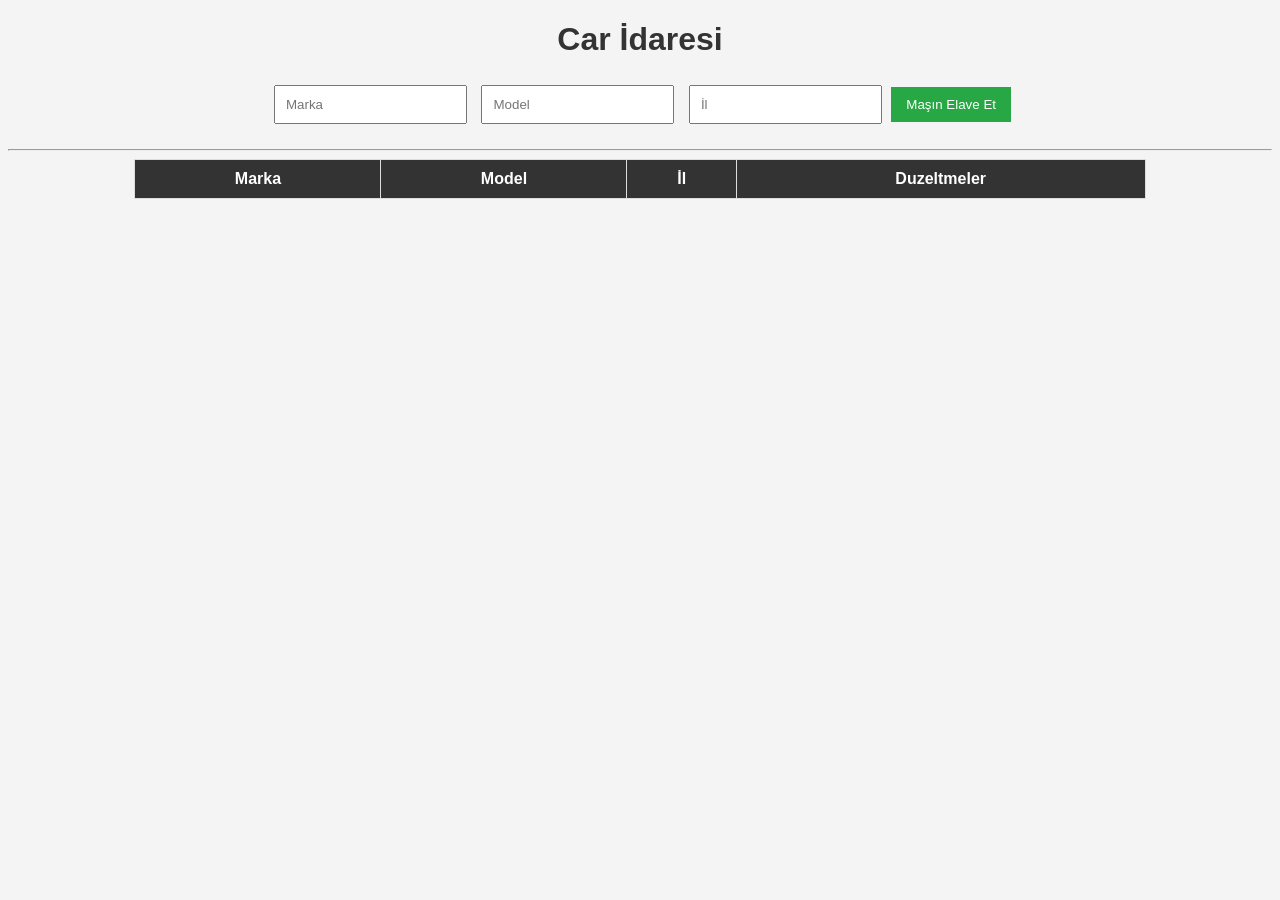
<file: codes/spring/14AprelPraktika/frontend/car-website/index.html>
<!DOCTYPE html>
<html lang="en">
<head>
    <meta charset="UTF-8">
    <title>Car</title>
    <link rel="stylesheet" href="style.css">
</head>
<body>

<h1>Car İdaresi</h1>

<div class="form">
    <input type="text" id="marka" placeholder="Marka">
    <input type="text" id="model" placeholder="Model">
    <input type="number" id="year" placeholder="İl">
    <button onclick="addCar()">Maşın Elave Et</button>
</div>

<hr>

<table>
    <thead>
        <tr>
            <th>Marka</th>
            <th>Model</th>
            <th>İl</th>
            <th>Duzeltmeler</th>
        </tr>
    </thead>
    <tbody id="carTable"></tbody>
</table>

<script src="script.js"></script>

</body>
</html>
</file>
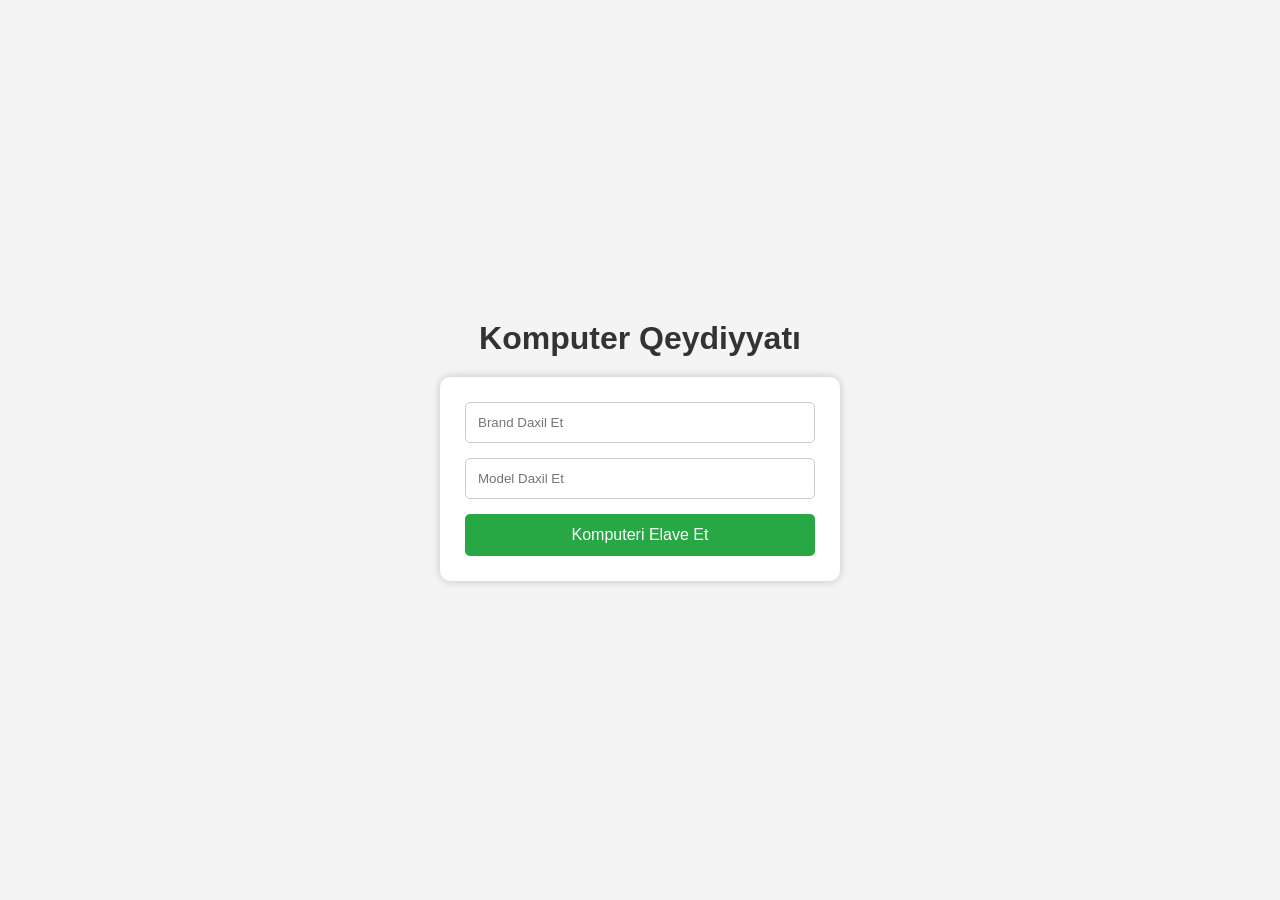
<file: codes/spring/spring-project-14aprel/frontend/computer-shopping/index.html>
<!DOCTYPE html>
<html lang="en">
<head>
    <meta charset="UTF-8">
    <meta name="viewport" content="width=device-width, initial-scale=1.0">
    <title>Computer Shopping</title>

    <link rel="stylesheet" href="css/style.css">
</head>
<body>

    <div class="container">

        <h1>Komputer Qeydiyyatı</h1>

        <div class="form-box">

            <input
                type="text"
                id="brand"
                placeholder="Brand Daxil Et">

            <input
                type="text"
                id="model"
                placeholder="Model Daxil Et">

            <button onclick="saveComputer()">
                Komputeri Elave Et
            </button>

        </div>

    </div>

    <script src="js/script.js"></script>

</body>
</html>
</file>
<file: codes/spring/14AprelPraktika/frontend/car-website/style.css>
body {
    font-family: Arial;
    text-align: center;
    background-color: #f4f4f4;
}

h1 {
    color: #333;
}

.form {
    margin: 20px;
}

input {
    padding: 10px;
    margin: 5px;
}

button {
    padding: 10px 15px;
    cursor: pointer;
    background: #28a745;
    color: white;
    border: none;
}

table {
    width: 80%;
    margin: auto;
    border-collapse: collapse;
    background: white;
}

th, td {
    border: 1px solid #ddd;
    padding: 10px;
}

th {
    background: #333;
    color: white;
}

.action-btn {
    margin: 2px;
    padding: 5px 10px;
    cursor: pointer;
}

.delete {
    background: red;
    color: white;
}

.edit {
    background: orange;
    color: white;
}
</file>
<file: codes/spring/spring-project-14aprel/frontend/computer-shopping/css/style.css>
*{
    margin:0;
    padding:0;
    box-sizing:border-box;
    font-family:Arial, sans-serif;
}

body{
    background:#f4f4f4;
    height:100vh;
    display:flex;
    justify-content:center;
    align-items:center;
}

.container{
    width:400px;
}

h1{
    text-align:center;
    margin-bottom:20px;
    color:#333;
}

.form-box{
    background:white;
    padding:25px;
    border-radius:10px;
    box-shadow:0 0 10px rgba(0,0,0,0.2);
}

input{
    width:100%;
    padding:12px;
    margin-bottom:15px;
    border:1px solid #ccc;
    border-radius:5px;
}

button{
    width:100%;
    padding:12px;
    border:none;
    background:#28a745;
    color:white;
    font-size:16px;
    border-radius:5px;
    cursor:pointer;
}

button:hover{
    background:#218838;
}
</file>
